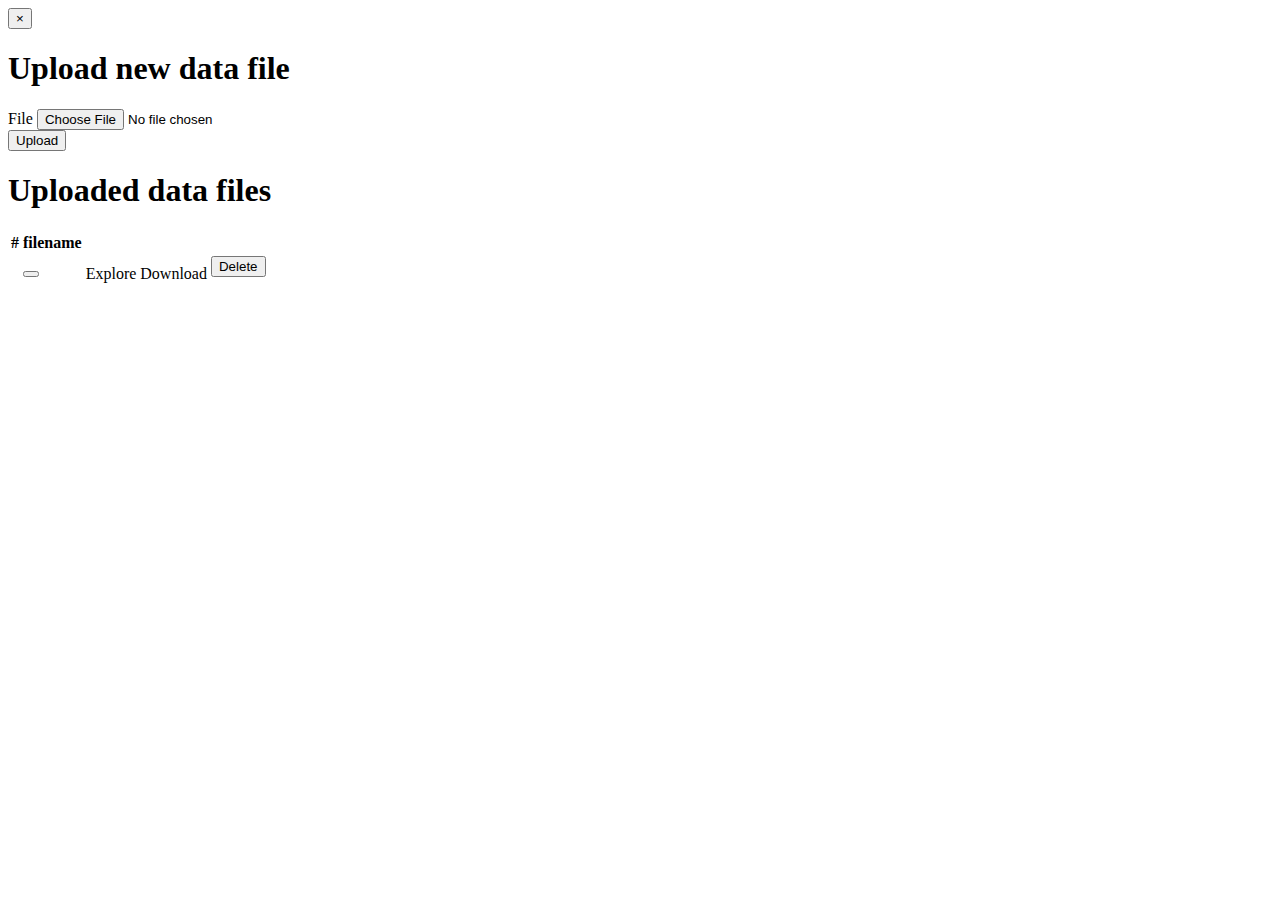
<file: src/main/resources/templates/index.html>
<html xmlns:th="http://www.thymeleaf.org">

<head>
    <title>Greedy algorithms - data index</title>
    <link th:replace="fragments/bootstrap :: bootstrap-css"/>
    <link rel="stylesheet" th:href="@{/styles/index.css}"/>
</head>

<body class="container">
<div class="header" th:include="fragments/header :: indexHeader"></div>

<div class="messages-wrapper">
    <!--/*@thymesVar id="message" type="java.lang.String"*/-->
    <div th:if="${message}" class="alert alert-info alert-dismissible" role="alert">
        <button type="button" class="close" data-dismiss="alert" aria-label="Close">
            <span aria-hidden="true">&times;</span>
        </button>
        <div th:text="${message}"></div>
    </div>
</div>

<div class="file-uploader-wrapper">
    <div class="panel panel-default">
        <div class="panel-heading">
            <h1 class="panel-title">Upload new data file</h1>
        </div>

        <div class="panel-body">
            <form class="form" method="POST" enctype="multipart/form-data" action="/file">
                <div class="row">
                    <div class="col-sm-6">
                        <div class="form-group">
                            <label for="file-input">File</label>
                            <input class="file-input" id="file-input" type="file" name="file"/>
                        </div>
                    </div>
                    <div class="col-sm-3"></div>
                    <div class="col-sm-3">
                        <div class="form-group">
                            <button class="btn btn-info upload-button" type="submit" value="Upload">
                                <span class="glyphicon glyphicon-floppy-open" aria-hidden="true"></span> Upload
                            </button>
                        </div>
                    </div>
                </div>
            </form>
        </div>
    </div>
</div>

<div class="data-panel-wrapper">
    <div class="panel panel-default">
        <div class="panel-heading">
            <h1 class="panel-title">Uploaded data files</h1>
        </div>

        <div class="panel-body">
            <div class="data-table-wrapper">
                <table class="table table-striped table-hover data-table">
                    <tr>
                        <th>#</th>
                        <th>filename</th>
                        <th></th>
                        <th></th>
                        <th></th>
                    </tr>

                    <!--/*@thymesVar id="files" type="java.util.List<org.kduda.greedy.model.FileModel>"*/-->
                    <!--/*@thymesVar id="name" type="java.lang.String"*/-->
                    <!--/*@thymesVar id="id" type="java.lang.Integer"*/-->
                    <tr th:each=" file, id : ${files}">
                        <td>
                            <span th:text="${id.count}"></span>
                        </td>

                        <td>
                            <button class="btn btn-default">
                                <span th:text="${file.name}"></span>
                            </button>
                        </td>

                        <td>
                            <a class="btn btn-success" th:href="@{'/explore/{id}'(id=${file.id})}">
                                <span class="glyphicon glyphicon-tasks" aria-hidden="true"></span> Explore
                            </a>
                        </td>

                        <td>
                            <a class="btn btn-primary" th:href="@{'/file/{id}'(id=${file.id})}">
                                <span class="glyphicon glyphicon-floppy-save" aria-hidden="true"></span> Download
                            </a>
                        </td>

                        <td>
                            <form action="#" th:action="@{'/file/{id}'(id=${file.id})}" th:method="delete">
                                <input type="hidden" name="_method" value="delete"/>
                                <button class="btn btn-danger" type="submit" id="submitButton">
                                    <span class="glyphicon glyphicon-trash" aria-hidden="true"></span> Delete
                                </button>
                            </form>
                        </td>
                    </tr>

                </table>
            </div>
        </div>
    </div>
</div>

<footer>
    <script th:replace="fragments/bootstrap :: bootstrap-js"></script>
    <script th:src="@{/scripts/index.js}"></script>
</footer>

</body>
</html>
</file>
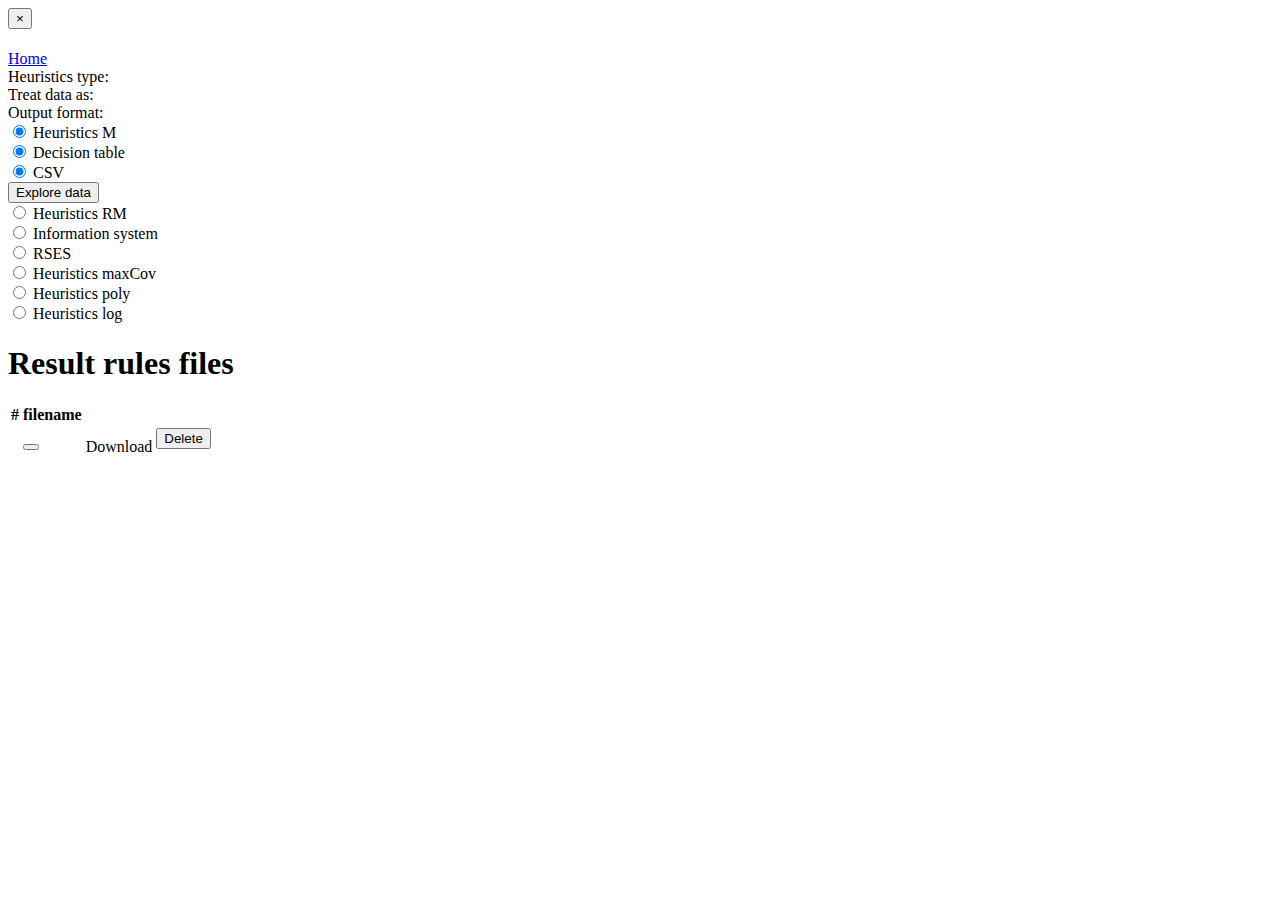
<file: src/main/resources/templates/explore.html>
<html xmlns:th="http://www.thymeleaf.org">

<head>
    <title>Greedy algorithms - data exploration</title>
    <link th:replace="fragments/bootstrap :: bootstrap-css"/>
    <link rel="stylesheet" th:href="@{/styles/explore.css}"/>
</head>

<body class="container">
<div class="header" th:include="fragments/header :: explorationHeader"></div>

<div class="messages-wrapper">
    <!--/*@thymesVar id="message" type="java.lang.String"*/-->
    <div th:if="${message}" class="alert alert-info alert-dismissible" role="alert">
        <button type="button" class="close" data-dismiss="alert" aria-label="Close">
            <span aria-hidden="true">&times;</span>
        </button>
        <div th:text="${message}"></div>
    </div>
</div>

<div class="explore-panel-wrapper">
    <div class="panel panel-default">
        <div class="panel-heading">

            <div class="row">
                <div class="col-sm-6">
                    <!--/*@thymesVar id="dataFile" type="org.kduda.greedy.model.FileModel"*/-->
                    <h1 class="panel-title" th:text="${dataFile.name}"></h1>
                </div>
                <div class="col-sm-3"></div>
                <div class="col-sm-3">
                    <a href="/" class="btn btn-info btn-back">
                        <span class="glyphicon glyphicon-home" aria-hidden="true"></span> Home
                    </a>
                </div>
            </div>
        </div>

        <div class="panel-body">
            <!--/*@thymesVar id="dataFile" type="org.kduda.greedy.model.FileModel"*/-->
            <!--/*@thymesVar id="id" type="java.lang.Integer"*/-->
            <form class="form" method="POST" th:action="@{'/explore/{id}'(id=${dataFile.id})}">
                <div class="row radio-labels">
                    <div class="col-xs-3 col-sm-3 col-md-3 col-lg-3">Heuristics type:</div>
                    <div class="col-xs-3 col-sm-3 col-md-3 col-lg-3">Treat data as:</div>
                    <div class="col-xs-3 col-sm-3 col-md-3 col-lg-3">Output format:</div>
                </div>
                <div class="row">
                    <div class="col-xs-3 col-sm-3 col-md-3 col-lg-3">
                        <div class="radio">
                            <label>
                                <input type="radio" name="heuristics" id="heuristicsRadiosM" value="m"
                                       checked="true"/>
                                Heuristics M
                            </label>
                        </div>
                    </div>
                    <div class="col-xs-3 col-sm-3 col-md-3 col-lg-3">
                        <div class="radio">
                            <label>
                                <input type="radio" name="type" id="typeRadiosDt" value="dt" checked="true"/>
                                Decision table
                            </label>
                        </div>
                    </div>
                    <div class="col-xs-3 col-sm-3 col-md-3 col-lg-3">
                        <div class="radio">
                            <label>
                                <input type="radio" name="output" id="outputCSV" value="csv"
                                       checked="true"/>
                                CSV
                            </label>
                        </div>
                    </div>
                    <div class="col-xs-3 col-sm-3 col-md-3 col-lg-3">
                        <button type="submit" class="btn btn-success btn-explore">
                            <span class="glyphicon glyphicon-tasks"></span> Explore data
                        </button>
                    </div>
                </div>
                <div class="row">
                    <div class="col-xs-3 col-sm-3 col-md-3 col-lg-3">
                        <div class="radio">
                            <label>
                                <input type="radio" name="heuristics" id="heuristicsRadiosRM" value="rm"/>
                                Heuristics RM
                            </label>
                        </div>
                    </div>
                    <div class="col-xs-3 col-sm-3 col-md-3 col-lg-3">
                        <div class="radio">
                            <label>
                                <input type="radio" name="type" id="typeRadiosIs" value="is"/>
                                Information system
                            </label>
                        </div>
                    </div>
                    <div class="col-xs-3 col-sm-3 col-md-3 col-lg-3">
                        <div class="radio">
                            <label>
                                <input type="radio" name="output" id="outputRSES" value="rses"/>
                                RSES
                            </label></div>
                    </div>
                </div>
                <div class="row">
                    <div class="col-xs-3 col-sm-3 col-md-3 col-lg-3">
                        <div class="radio">
                            <label>
                                <input type="radio" name="heuristics" id="heuristicsRadiosMaxCov" value="maxCov"/>
                                Heuristics maxCov
                            </label>
                        </div>
                    </div>
                </div>
                <div class="row">
                    <div class="col-xs-3 col-sm-3 col-md-3 col-lg-3">
                        <div class="radio">
                            <label>
                                <input type="radio" name="heuristics" id="heuristicsRadiosPoly" value="poly"/>
                                Heuristics poly
                            </label>
                        </div>
                    </div>
                </div>
                <div class="row">
                    <div class="col-xs-3 col-sm-3 col-md-3 col-lg-3">
                        <div class="radio">
                            <label>
                                <input type="radio" name="heuristics" id="heuristicsRadiosLog" value="log"/>
                                Heuristics log
                            </label>
                        </div>
                    </div>
                </div>
            </form>
        </div>
    </div>
</div>

<div class="rules-panel-wrapper">
    <div class="panel panel-default">
        <div class="panel-heading">
            <h1 class="panel-title">Result rules files</h1>
        </div>

        <div class="panel-body">
            <div class="rules-table-wrapper">
                <table class="table table-striped table-hover rules-table">
                    <tr>
                        <th>#</th>
                        <th>filename</th>
                        <th></th>
                        <th></th>
                    </tr>

                    <!--/*@thymesVar id="files" type="java.util.List<org.kduda.greedy.model.FileModel>"*/-->
                    <tr th:each=" file, id : ${files}">
                        <td>
                            <span th:text="${id.count}"></span>
                        </td>

                        <td>
                            <button class="btn btn-default">
                                <!--/*@thymesVar id="file" type="org.kduda.greedy.model.FileModel"*/-->
                                <span th:text="${file.name}"></span>
                            </button>
                        </td>

                        <td class="col-xs-2 col-sm-2 col-md-2 col-lg-2">
                            <!--/*@thymesVar id="file" type="org.kduda.greedy.model.FileModel"*/-->
                            <a class="btn btn-primary" th:href="@{'/file/{id}'(id=${file.id})}">
                                <span class="glyphicon glyphicon-floppy-save" aria-hidden="true"></span> Download
                            </a>
                        </td>

                        <td class="col-xs-2 col-sm-2 col-md-2 col-lg-2">
                            <!--/*@thymesVar id="dataFile" type="org.kduda.greedy.model.FileModel"*/-->
                            <!--/*@thymesVar id="file" type="org.kduda.greedy.model.FileModel"*/-->
                            <form action="#"
                                  th:action="@{'/explore/{parentId}/{id}'(parentId=${dataFile.id}, id=${file.id})}"
                                  th:method="delete">
                                <input type="hidden" name="_method" value="delete"/>
                                <button class="btn btn-danger" type="submit" id="submitButton">
                                    <span class="glyphicon glyphicon-trash" aria-hidden="true"></span> Delete
                                </button>
                            </form>
                        </td>
                    </tr>
                </table>
            </div>
        </div>
    </div>
</div>

<footer>
    <script th:replace="fragments/bootstrap :: bootstrap-js"></script>
</footer>

</body>
</html>
</file>
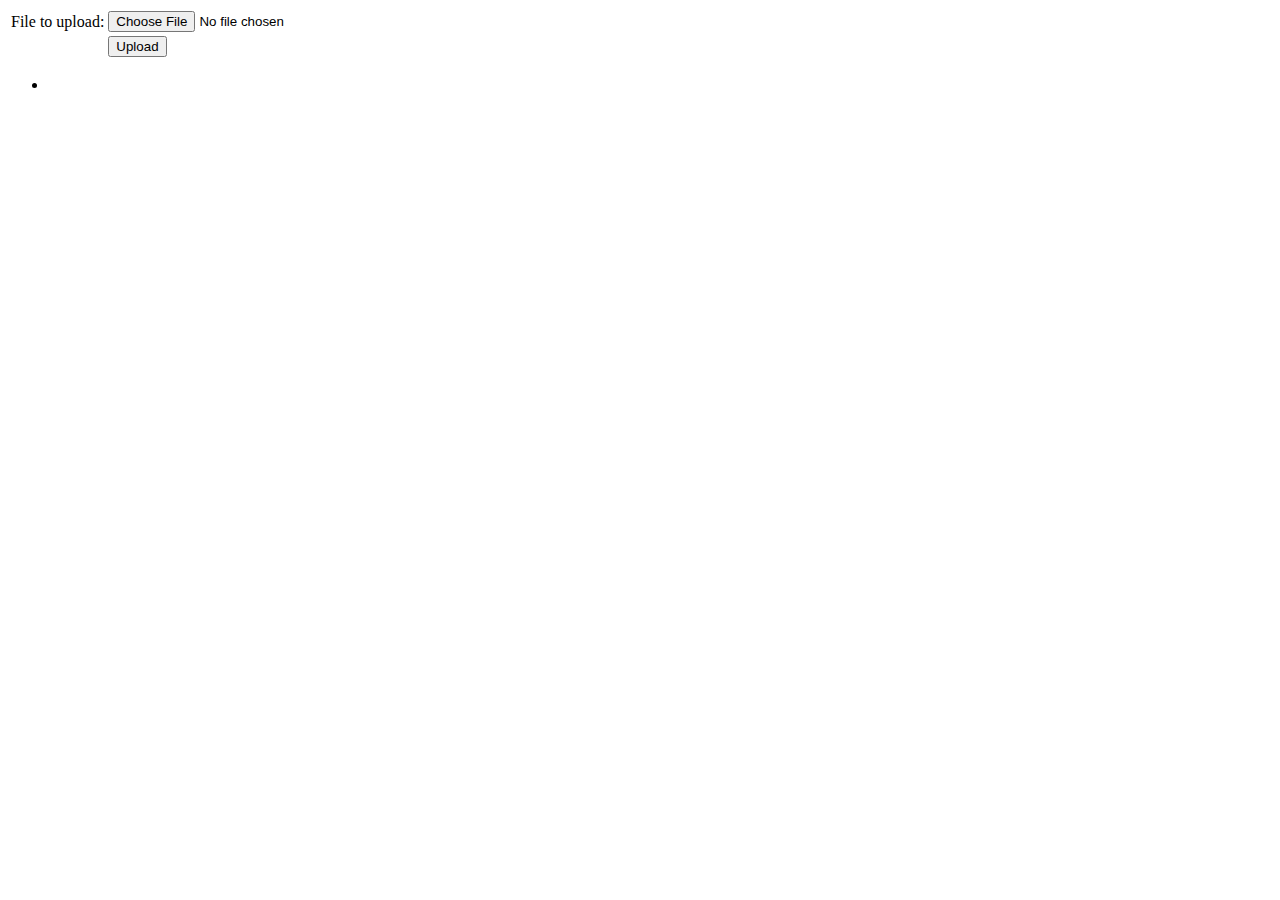
<file: src/main/resources/templates/uploadForm.html>
<html xmlns:th="http://www.thymeleaf.org">
<body>

<!--/*@thymesVar id="message" type="java.lang.String"*/-->
<div th:if="${message}">
    <h2 th:text="${message}"></h2>
</div>

<div>
    <form method="POST" enctype="multipart/form-data" action="/">
        <table>
            <tr>
                <td>File to upload:</td>
                <td><input type="file" name="file"/></td>
            </tr>
            <tr>
                <td></td>
                <td><input type="submit" value="Upload"/></td>
            </tr>
        </table>
    </form>
</div>

<div>
    <ul>
        <!--/*@thymesVar id="files" type="java.util.List<java.lang.String>"*/-->
        <li th:each="file : ${files}">
            <!--/*@thymesVar id="file" type="java.lang.String"*/-->
            <a th:href="${file}" th:text="${file}"></a>
        </li>
    </ul>
</div>

</body>
</html>
</file>
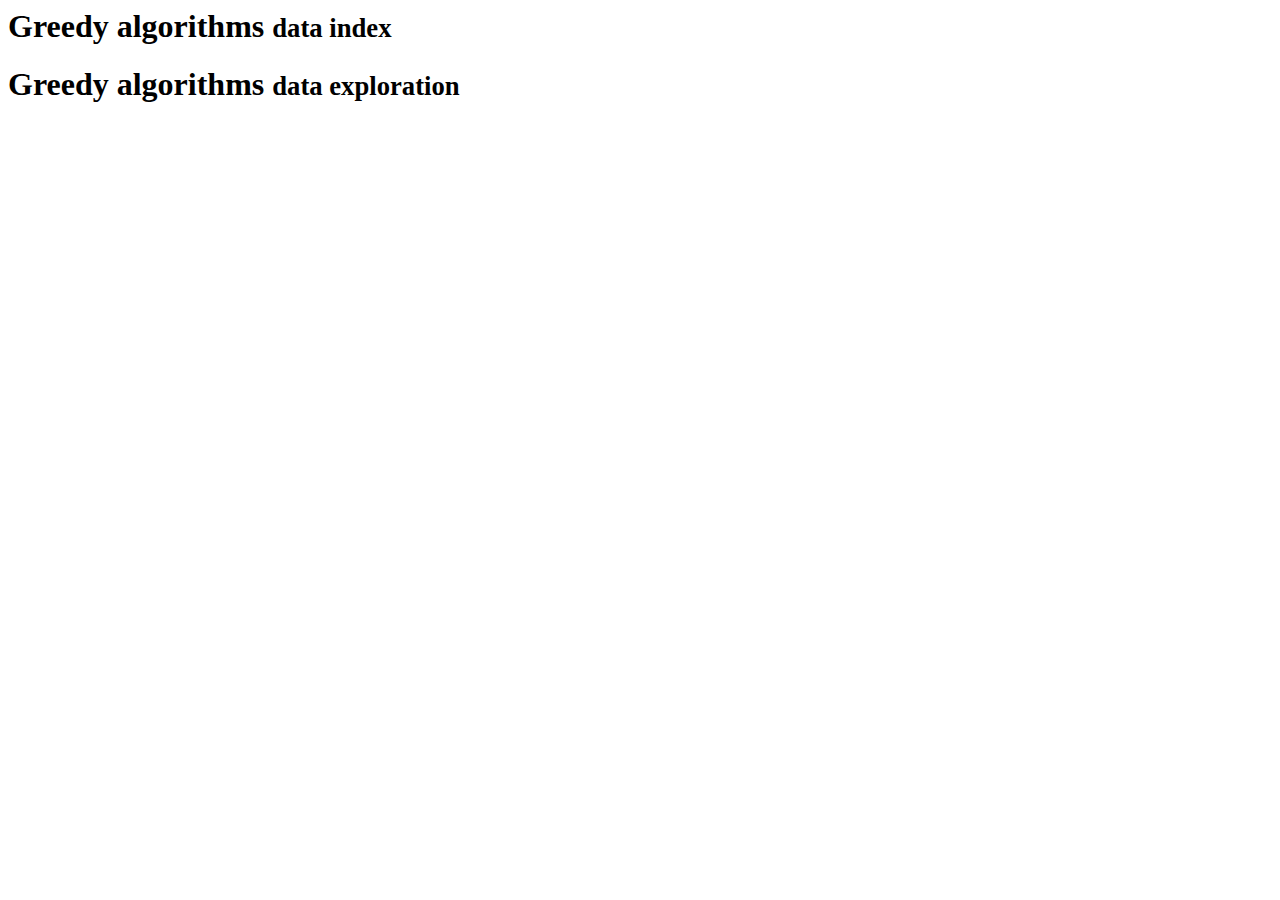
<file: src/main/resources/templates/fragments/header.html>
<html xmlns:th="http://www.thymeleaf.org">

<div th:fragment="indexHeader">
    <div class="page-header">
        <h1>Greedy algorithms
            <small>data index</small>
        </h1>
    </div>
</div>

<div th:fragment="explorationHeader">
    <div class="page-header">
        <h1>Greedy algorithms
            <small>data exploration</small>
        </h1>
    </div>
</div>

</html>
</file>
